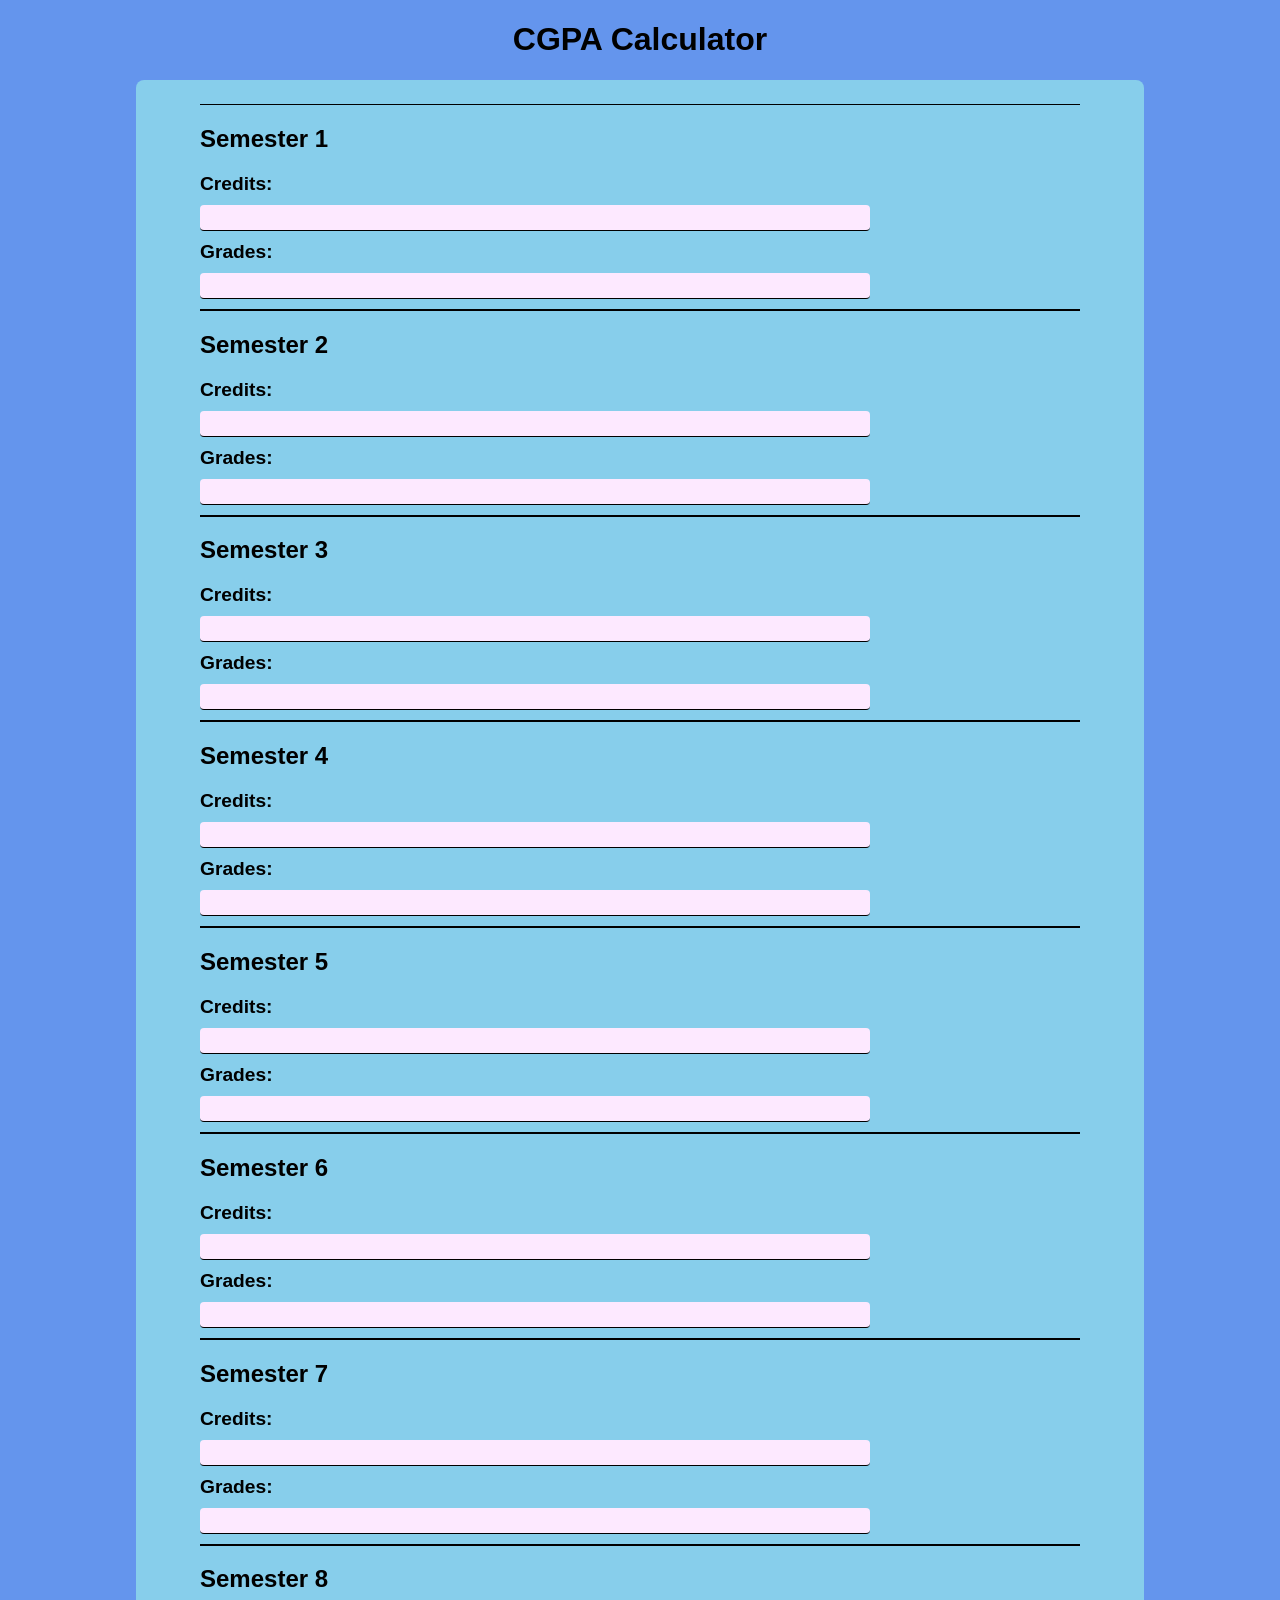
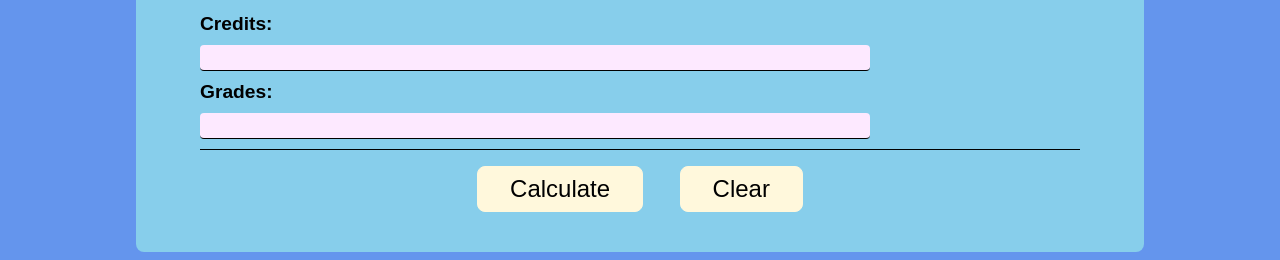
<file: CGPA_Calculator/index.html>
<!DOCTYPE html>
<html lang="en">
  <head>
    <meta charset="UTF-8" />
    <meta name="viewport" content="width=device-width, initial-scale=1.0" />
    <title>CGPA Calculator</title>
    <link rel="stylesheet" href="styles.css" />
    <script src="calculate.js" defer></script>
  </head>
  <body>
    <main>
      <h1>CGPA Calculator</h1>
      <form action="/" id="score-form">
        <article>
          <h2>Semester 1</h2>
          <label for="sem1-credits">Credits:</label>
          <input id="sem1-credits" value="" />
          <label for="sem1-grade">Grades:</label>
          <input id="sem1-grade" value="" />
        </article>
        <article>
          <h2>Semester 2</h2>
          <label for="sem2-credits">Credits:</label>
          <input id="sem2-credits" value="" />
          <label for="sem2-grade">Grades:</label>
          <input id="sem2-grade" value="" />
        </article>
        <article>
          <h2>Semester 3</h2>
          <label for="sem3-credits">Credits:</label>
          <input id="sem3-credits" value="" />
          <label for="sem3-grade">Grades:</label>
          <input id="sem3-grade" value="" />
        </article>
        <article>
          <h2>Semester 4</h2>
          <label for="sem4-credits">Credits:</label>
          <input id="sem4-credits" value="" />
          <label for="sem4-grade">Grades:</label>
          <input id="sem4-grade" value="" />
        </article>
        <article>
          <h2>Semester 5</h2>
          <label for="sem5-credits">Credits:</label>
          <input id="sem5-credits" value="" />
          <label for="sem5-grade">Grades:</label>
          <input id="sem5-grade" value="" />
        </article>
        <article>
          <h2>Semester 6</h2>
          <label for="sem6-credits">Credits:</label>
          <input id="sem6-credits" value="" />
          <label for="sem6-grade">Grades:</label>
          <input id="sem6-grade" value="" />
        </article>
        <article>
          <h2>Semester 7</h2>
          <label for="sem7-credits">Credits:</label>
          <input id="sem7-credits" value="" />
          <label for="sem7-grade">Grades:</label>
          <input id="sem7-grade" value="" />
        </article>
        <article>
          <h2>Semester 8</h2>
          <label for="sem8-credits">Credits:</label>
          <input id="sem8-credits" value="" />
          <label for="sem8-grade">Grades:</label>
          <input id="sem8-grade" value="" />
        </article>
        <div id="btn-div">
          <button type="submit">Calculate</button>
          <button type="reset">Clear</button>
        </div>
      </form>
      <div id="cgpa-con" style="display: none;">
        <h2>The CGPA is: </h2>
        <h1 id="cgpa"></h1>
      </div>
    </main>
  </body>
</html>
</file>
<file: CGPA_Calculator/styles.css>
body {
  background-color: cornflowerblue;
  font-family: sans-serif;
}

h1 {
  text-align: center;
}

form {
  margin: 0 8rem;
  padding: 1.5rem 4rem;
  background-color: skyblue;
  border-radius: 8px;
}

article {
  border-collapse: collapse;
  border-top: solid 1px black;
  border-bottom: solid 1px black;
}

label {
  font-weight: bold;
  font-size: 1.2rem;
}

input {
  display: block;
  margin: 10px 0px;
  border: none;
  width: 75%;
  border-bottom: solid black 1px;
  background-color: rgb(253, 233, 255);
  padding: 5px;
  border-radius: 4px;
}

p {
  text-align: center;
  font-weight: bold;
}

div {
  text-align: center;
}

button {
  font-size: 1.5rem;
  display: inline-block;
  padding: 0.5rem 2rem;
  background-color: cornsilk;
  border: solid 1px cornsilk;
  border-radius: 8px;
  margin: 0 1rem;
}

button:hover {
  background-color: coral;
}

#btn-div {
  text-align: center;
  margin: 1rem auto;
}
</file>
